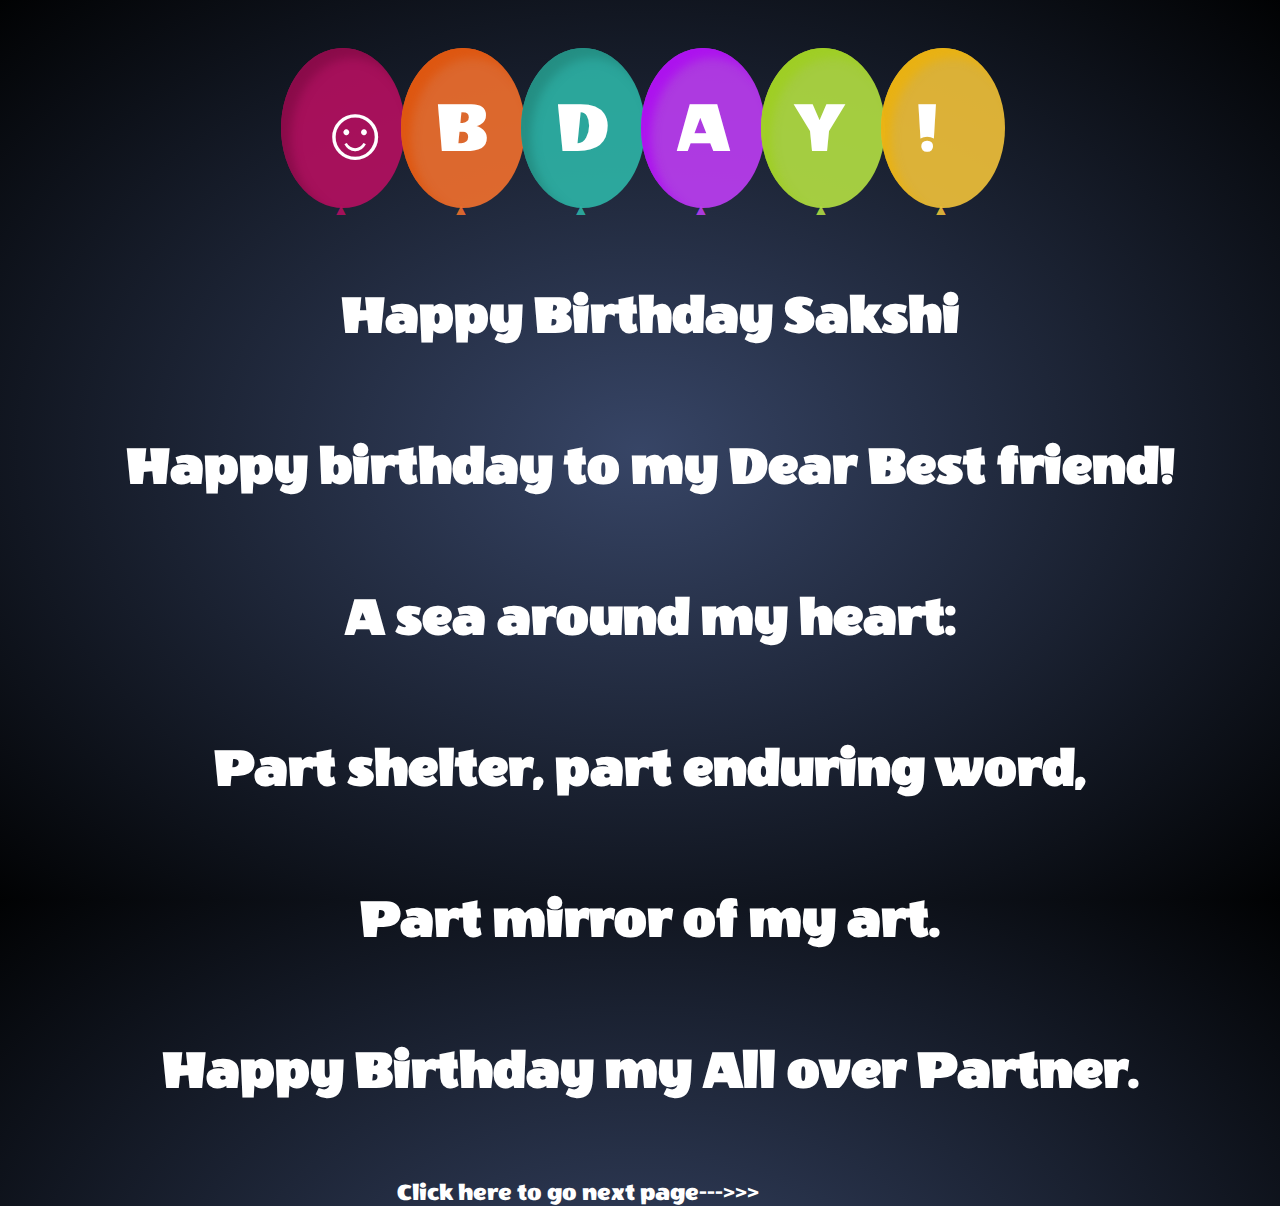
<file: index.html>
<html __fvdsurfcanyoninserted="1" class=" clickberry-extension clickberry-extension-standalone clickberry-extension clickberry-extension-standalone clickberry-extension clickberry-extension-standalone"><head>
        <meta charset="UTF-8">
        <title>Happy Birthday</title>
        <style>
            /* If you can't see it just hit space in here*/
            body {
                font-family:'Wendy One', sans-serif;
            }
      
      body {
  background-image: -webkit-gradient(radial, 50% 50%, 0, 50% 50%, 100, color-stop(0%, #374566), color-stop(100%, #010203));
  background-image: -webkit-radial-gradient(#374566, #010203);
  background-image: -moz-radial-gradient(#374566, #010203);
  background-image: -o-radial-gradient(#374566, #010203);
  background-image: radial-gradient(#374566, #010203);
}
            span {
                text-transform: uppercase;
            }
            .container {
                width: 100%;
                height: 420px;
                padding: 10px;
                margin: 0 auto;
                position: relative;
            }
            .balloon {
                width: 738px;
                margin: 0 auto;
                padding-top: 30px;
                position: relative;
            }
            .balloon > div {
                width: 104px;
                height: 140px;
                background: rgba(182, 15, 97, 0.9);
                border-radius: 0;
                border-radius: 80% 80% 80% 80%;
                margin: 0 auto;
                position: absolute;
                padding: 10px;
                box-shadow: inset 17px 7px 10px rgba(182, 15, 97, 0.9);
                -webkit-transform-origin: bottom center;
            }
            .balloon > div:nth-child(1) {
                background: rgba(182, 15, 97, 0.9);
                left: 0;
                box-shadow: inset 10px 10px 10px rgba(135, 11, 72, 0.9);
                -webkit-animation: balloon1 6s ease-in-out infinite;
                -moz-animation: balloon1 6s ease-in-out infinite;
                -o-animation: balloon1 6s ease-in-out infinite;
                animation: balloon1 6s ease-in-out infinite;
            }
            .balloon > div:nth-child(1):before {
                color: rgba(182, 15, 97, 0.9);
            }
            .balloon > div:nth-child(2) {
                background: rgba(242, 112, 45, 0.9);
                left: 120px;
                box-shadow: inset 10px 10px 10px rgba(222, 85, 14, 0.9);
                -webkit-animation: balloon2 6s ease-in-out infinite;
                -moz-animation: balloon2 6s ease-in-out infinite;
                -o-animation: balloon2 6s ease-in-out infinite;
                animation: balloon2 6s ease-in-out infinite;
            }
            .balloon > div:nth-child(2):before {
                color: rgba(242, 112, 45, 0.9);
            }
            .balloon > div:nth-child(3) {
                background: rgba(45, 181, 167, 0.9);
                left: 240px;
                box-shadow: inset 10px 10px 10px rgba(35, 140, 129, 0.9);
                -webkit-animation: balloon4 6s ease-in-out infinite;
                -moz-animation: balloon4 6s ease-in-out infinite;
                -o-animation: balloon4 6s ease-in-out infinite;
                animation: balloon4 6s ease-in-out infinite;
            }
            .balloon > div:nth-child(3):before {
                color: rgba(45, 181, 167, 0.9);
            }
            .balloon > div:nth-child(4) {
                background: rgba(190, 61, 244, 0.9);
                left: 360px;
                box-shadow: inset 10px 10px 10px rgba(173, 14, 240, 0.9);
                -webkit-animation: balloon1 5s ease-in-out infinite;
                -moz-animation: balloon1 5s ease-in-out infinite;
                -o-animation: balloon1 5s ease-in-out infinite;
                animation: balloon1 5s ease-in-out infinite;
            }
            .balloon > div:nth-child(4):before {
                color: rgba(190, 61, 244, 0.9);
            }
            .balloon > div:nth-child(5) {
                background: rgba(180, 224, 67, 0.9);
                left: 480px;
                box-shadow: inset 10px 10px 10px rgba(158, 206, 34, 0.9);
                -webkit-animation: balloon3 5s ease-in-out infinite;
                -moz-animation: balloon3 5s ease-in-out infinite;
                -o-animation: balloon3 5s ease-in-out infinite;
                animation: balloon3 5s ease-in-out infinite;
            }
            .balloon > div:nth-child(5):before {
                color: rgba(180, 224, 67, 0.9);
            }
            .balloon > div:nth-child(6) {
                background: rgba(242, 194, 58, 0.9);
                left: 600px;
                box-shadow: inset 10px 10px 10px rgba(234, 177, 15, 0.9);
                -webkit-animation: balloon2 3s ease-in-out infinite;
                -moz-animation: balloon2 3s ease-in-out infinite;
                -o-animation: balloon2 3s ease-in-out infinite;
                animation: balloon2 3s ease-in-out infinite;
            }
            .balloon > div:nth-child(6):before {
                color: rgba(242, 194, 58, 0.9);
            }
            .balloon > div:before {
                color: rgba(182, 15, 97, 0.9);
                position: absolute;
                bottom: -11px;
                left: 52px;
                content:"▲";
                font-size: 1em;
            }
            span {
                font-size: 4.8em;
                color: white;
                position: relative;
                top: 30px;
                left: 50%;
                margin-left: -27px;
            }
            /*BALLOON 1 4*/
            @-webkit-keyframes balloon1 {
                0%, 100% {
                    -webkit-transform: translateY(0) rotate(-6deg);
                }
                50% {
                    -webkit-transform: translateY(-20px) rotate(8deg);
                }
            }
            @-moz-keyframes balloon1 {
                0%, 100% {
                    -moz-transform: translateY(0) rotate(-6deg);
                }
                50% {
                    -moz-transform: translateY(-20px) rotate(8deg);
                }
            }
            @-o-keyframes balloon1 {
                0%, 100% {
                    -o-transform: translateY(0) rotate(-6deg);
                }
                50% {
                    -o-transform: translateY(-20px) rotate(8deg);
                }
            }
            @keyframes balloon1 {
                0%, 100% {
                    transform: translateY(0) rotate(-6deg);
                }
                50% {
                    transform: translateY(-20px) rotate(8deg);
                }
            }
            /* BAllOON 2 5*/
            @-webkit-keyframes balloon2 {
                0%, 100% {
                    -webkit-transform: translateY(0) rotate(6eg);
                }
                50% {
                    -webkit-transform: translateY(-30px) rotate(-8deg);
                }
            }
            @-moz-keyframes balloon2 {
                0%, 100% {
                    -moz-transform: translateY(0) rotate(6deg);
                }
                50% {
                    -moz-transform: translateY(-30px) rotate(-8deg);
                }
            }
            @-o-keyframes balloon2 {
                0%, 100% {
                    -o-transform: translateY(0) rotate(6deg);
                }
                50% {
                    -o-transform: translateY(-30px) rotate(-8deg);
                }
            }
            @keyframes balloon2 {
                0%, 100% {
                    transform: translateY(0) rotate(6deg);
                }
                50% {
                    transform: translateY(-30px) rotate(-8deg);
                }
            }
            /* BAllOON 0*/
            @-webkit-keyframes balloon3 {
                0%, 100% {
                    -webkit-transform: translate(0, -10px) rotate(6eg);
                }
                50% {
                    -webkit-transform: translate(-20px, 30px) rotate(-8deg);
                }
            }
            @-moz-keyframes balloon3 {
                0%, 100% {
                    -moz-transform: translate(0, -10px) rotate(6eg);
                }
                50% {
                    -moz-transform: translate(-20px, 30px) rotate(-8deg);
                }
            }
            @-o-keyframes balloon3 {
                0%, 100% {
                    -o-transform: translate(0, -10px) rotate(6eg);
                }
                50% {
                    -o-transform: translate(-20px, 30px) rotate(-8deg);
                }
            }
            @keyframes balloon3 {
                0%, 100% {
                    transform: translate(0, -10px) rotate(6eg);
                }
                50% {
                    transform: translate(-20px, 30px) rotate(-8deg);
                }
            }
            /* BAllOON 3*/
            @-webkit-keyframes balloon4 {
                0%, 100% {
                    -webkit-transform: translate(10px, -10px) rotate(-8eg);
                }
                50% {
                    -webkit-transform: translate(-15px, 20px) rotate(10deg);
                }
            }
            @-moz-keyframes balloon4 {
                0%, 100% {
                    -moz-transform: translate(10px, -10px) rotate(-8eg);
                }
                50% {
                    -moz-transform: translate(-15px, 10px) rotate(10deg);
                }
            }
            @-o-keyframes balloon4 {
                0%, 100% {
                    -o-transform: translate(10px, -10px) rotate(-8eg);
                }
                50% {
                    -o-transform: translate(-15px, 10px) rotate(10deg);
                }
            }
            @keyframes balloon4 {
                0%, 100% {
                    transform: translate(10px, -10px) rotate(-8eg);
                }
                50% {
                    transform: translate(-15px, 10px) rotate(10deg);
                }
            }
            h1 {
                position: relative;
                top: 200px;
                text-align: center;
                color: white;
                font-size: 3.5em;
            }
        </style>
        <script>
            window.open = function() {};
            window.print = function() {};
            // Support hover state for mobile.
            if (false) {
                window.ontouchstart = function() {};
            }
        </script>
        <script type="text/javascript" src="chrome-extension://bfbmjmiodbnnpllbbbfblcplfjjepjdn/js/injected.js"></script>
        <meta content="clickberry-extension-here">
        <meta content="clickberry-extension-here">
        <style type="text/css"></style>
    <link rel="stylesheet" href="animate.css">
        <style type="text/css"></style>
    <style type="text/css"></style><style type="text/css"></style><script type="text/javascript" src="chrome-extension://bfbmjmiodbnnpllbbbfblcplfjjepjdn/js/injected.js"></script><meta content="clickberry-extension-here"></head>
    
    <body>
        <link href="https://fonts.googleapis.com/css?family=Wendy+One" rel="stylesheet" type="text/css">
        <div class="container">
            <div class="balloon">
                <div><span>☺</span>
                </div>
                <div><span>B</span>
                </div>
                <div><span>D</span>
                </div>
                <div><span>A</span>
                </div>
                <div><span>Y</span>
                </div>
                <div><span>!</span>
                </div>
            </div>
            <h1 class="animated zoomIn">Happy Birthday Sakshi</h1>
              <br>
            <h1 class="animated zoomIn delay-1s">Happy birthday to my Dear Best friend!</h1><br>
            <h1 class="animated zoomIn delay-2s"> A sea around my heart:</h1><br>
                <h1 class="animated zoomIn delay-3s"> Part shelter, part enduring word,</h1><br>
                    <h1 class="animated zoomIn delay-4s">  Part mirror of my art.</h1><br>
                        <h1 class="animated zoomIn delay-5s"> Happy Birthday my All over Partner.</h1><br><br><br><br><br><br><br><br><br><br><br><br><br><br>
            <div style="margin-top: 5px;margin-left: 30%;">
                <a href="page1.html" style="text-decoration: none; color: white; font-size: 25px;">Click here to go next page--->>></a>
            </div>
        </div>



        <script>
            if (document.location.search.match(/type=embed/gi)) {
                window.parent.postMessage('resize', "*");
            }
        </script>



</body></html>
</file>
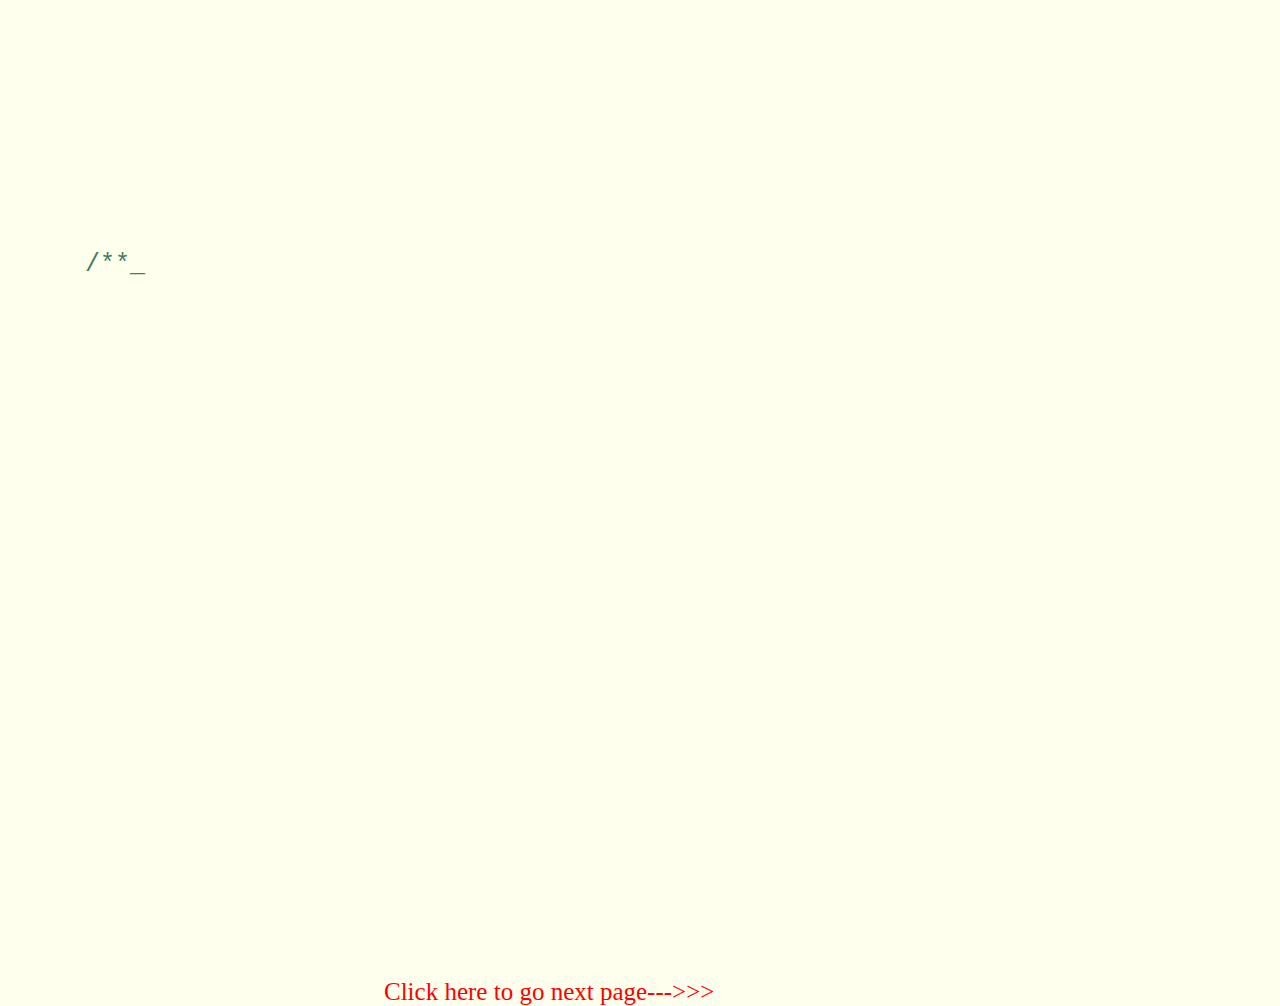
<file: HB/index.html>
<!DOCTYPE HTML>
<html xmlns="http://www.w3.org/1999/xhtml" xml:lang="en" lang="en">
<head>
	<title>Happy Birthday</title>
	<meta http-equiv="content-type" content="text/html; charset=UTF-8">
	<style type="text/css">
		@font-face {
			font-family: digit;
			src: url('digital-7_mono.ttf') format("truetype");
		}
		#aud{
			display: none;
		}
	</style>
	<link href="css/default.css" type="text/css" rel="stylesheet">
	<script type="text/javascript" src="js/jquery.js"></script>
	<script type="text/javascript" src="js/garden_dev.js"></script>
    <script type="text/javascript" src="js/functions_dev.js"></script>
</head>

<body>
	<div id="mainDiv">
		<div id="content">
			<div id="code">
				<span class="comments">/**</span><br />
				<span class="space"/><span class="comments">* Today, the 27 th day of may, is your birthday.</span><br />
				<span class="space"/><span class="comments">* So I created a page to celebrate this extraordinary day.</span><br />
				<span class="space"/><span class="comments">*/</span><br />
				</br>
				<span class="comments">// Our blessing will be with you simultaneously.</span><br />

				<span class="comments">// Forever and ever. I wish</span><br />
				</br>
				<span class="comments">// luckiness,</span><br />
				</br>
				<span class="comments">// happiness,</span><br />
				</br>
			    <span class="comments">// and everything you wish can be achieved.</span><br />
				</br>
				<span class="comments">// The last thing I wanna say, boring and ordinary, is:</span><br />
				------->>>>>>><span class="string">"Happy Birthday !"</span>

			</div>
			<div id="loveHeart">
				<canvas id="garden"></canvas>
				<div id="words">
					<div id="messages">
					</br>
					</br>
					</br>
					</br>
						You've been in the world for
						<div id="elapseClock"></div>
					</div>
					<div id="loveu">
						May you have a year full of happiness.<br/>
						<div class="signature">-Pratik</div>
					</div>
				</div>
			</div>
		</div>

	</div>
	<script type="text/javascript">
		var offsetX = $("#loveHeart").width() / 2;
		var offsetY = $("#loveHeart").height() / 2 - 55;
		var together = new Date();
		together.setFullYear(1998,5, 27	);
		together.setHours(8);
		together.setMinutes(0);
		together.setSeconds(0);
		together.setMilliseconds(0);
		
		if (!document.createElement('canvas').getContext) {
			var msg = document.createElement("div");
			msg.id = "errorMsg";
			msg.innerHTML = "Your browser doesn't support HTML5!<br/>Recommend use Chrome 14+/IE 9+/Firefox 7+/Safari 4+"; 
			document.body.appendChild(msg);
			$("#code").css("display", "none")
			$("#copyright").css("position", "absolute");
			$("#copyright").css("bottom", "10px");
		    document.execCommand("stop");
		} else {
			setTimeout(function () {
				startHeartAnimation();
			}, 5000);

			timeElapse(together);
			setInterval(function () {
				timeElapse(together);
			}, 500);

			adjustCodePosition();
			$("#code").typewriter();
		}
	</script>

	<audio controls autoplay id="aud" loop">
		<source src="song2.mp3" type="audio/mpeg">
	</audio>

	<br><br><br><br><br><br><br><br><br><br>
	<br><br><br><br>

	<div style="width: 1000px; alignment: right; margin-top: 5px;margin-left: 30%;">
		<a href="Next1/index.html" style="text-decoration: none; color: red; font-size: 25px;">Click here to go next page--->>></a>
	</div>
</body>
</html>
</file>
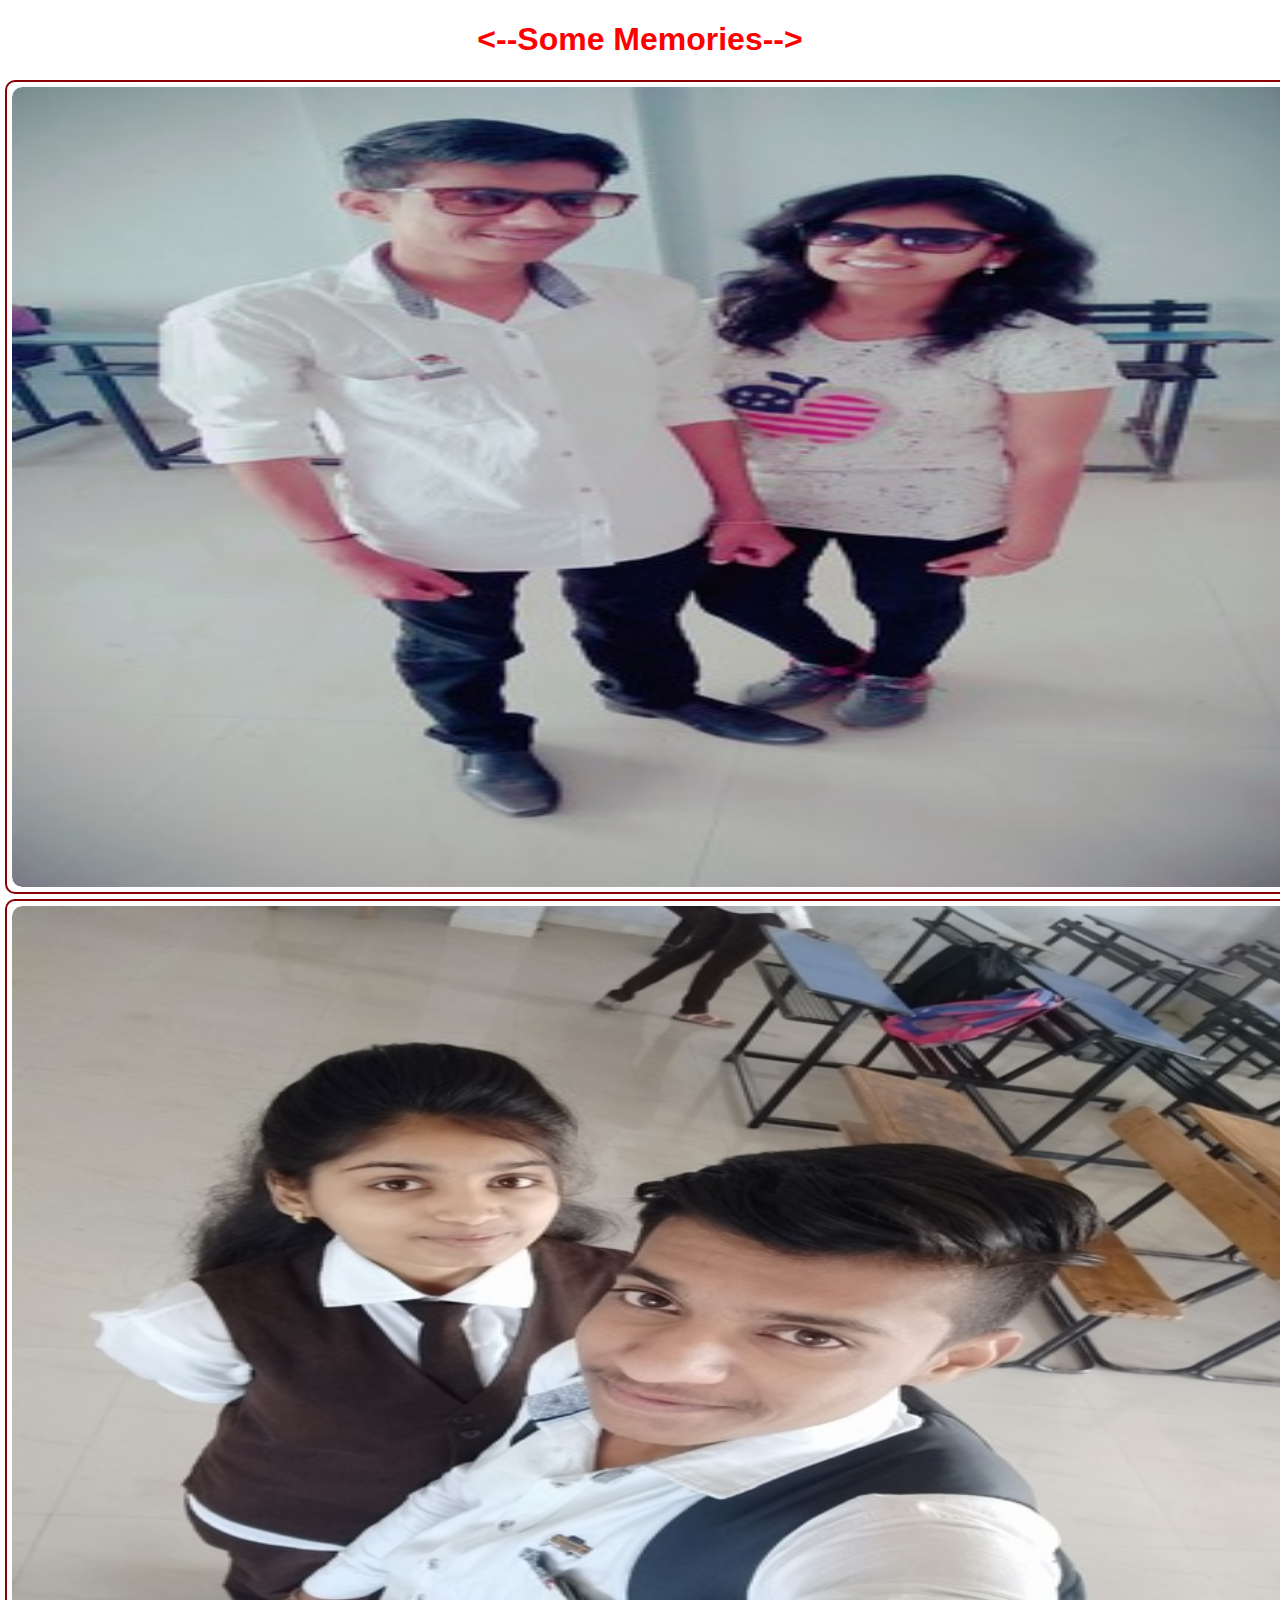
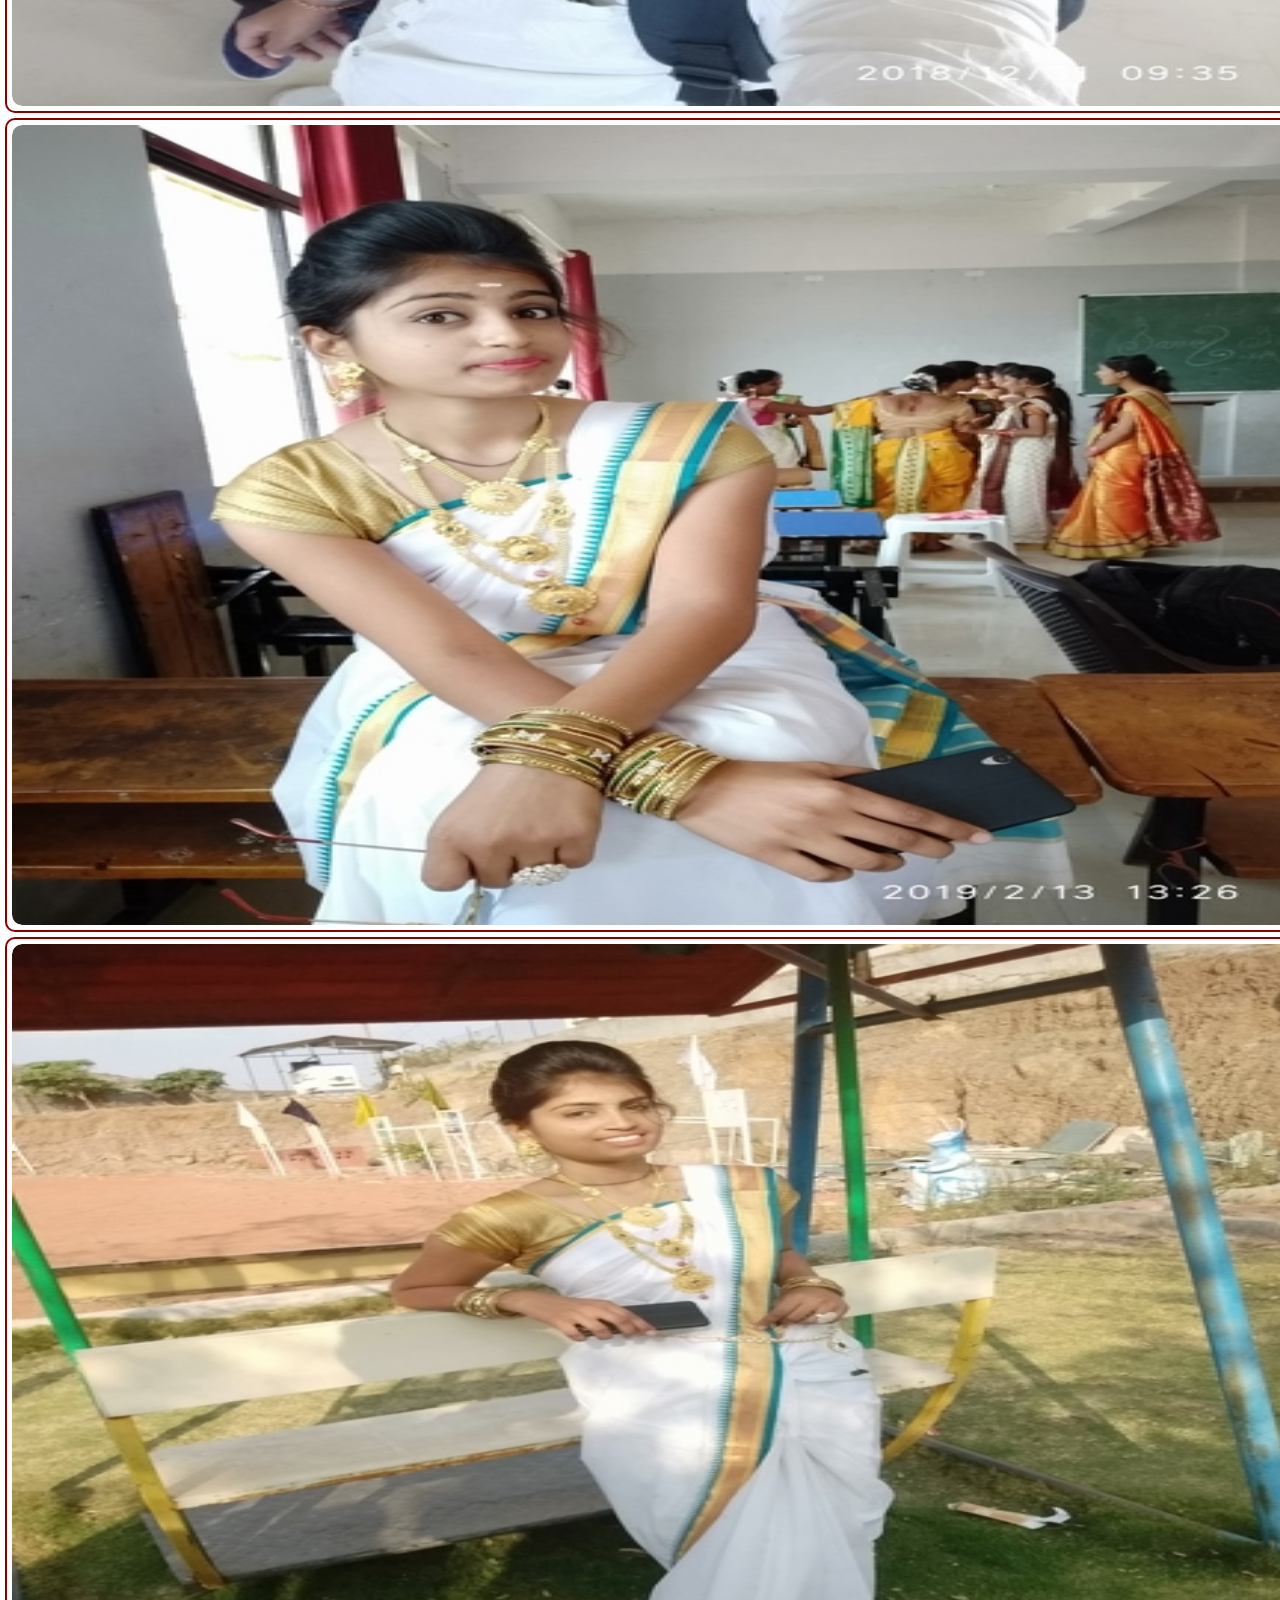
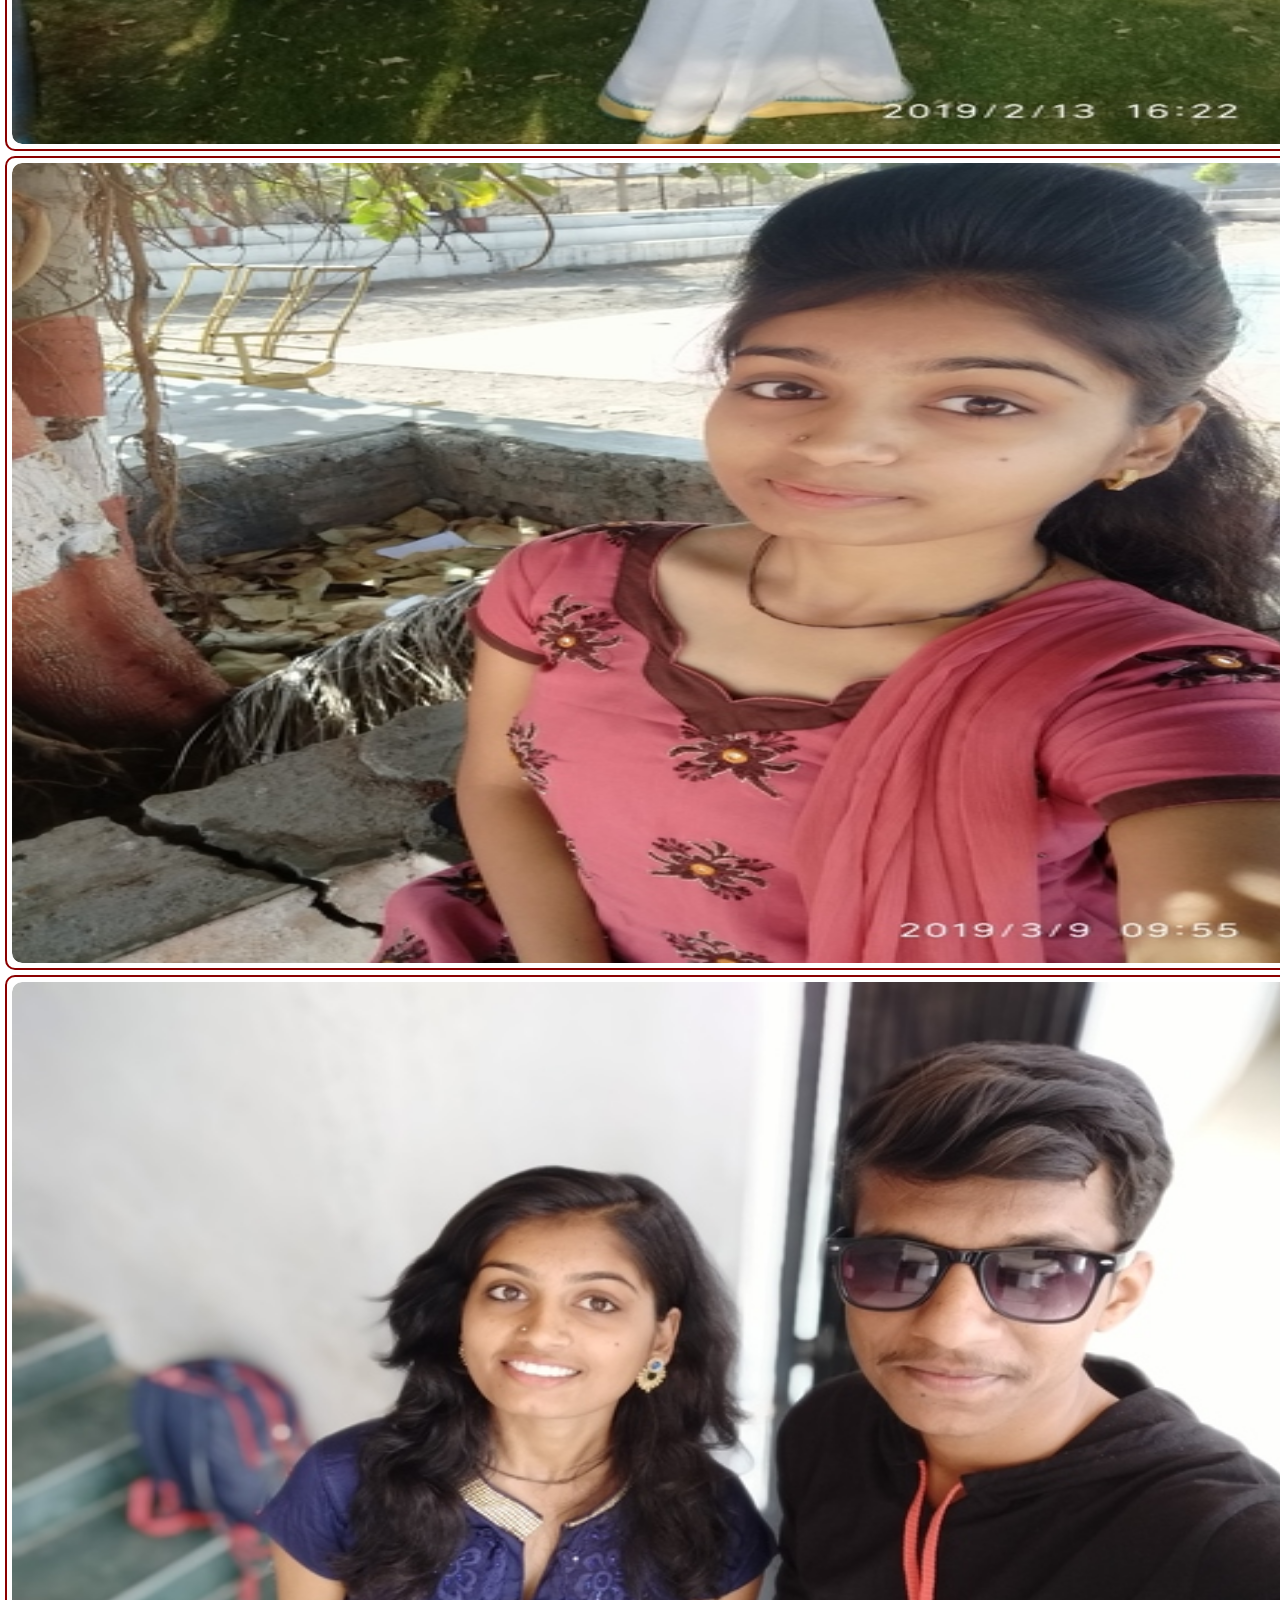
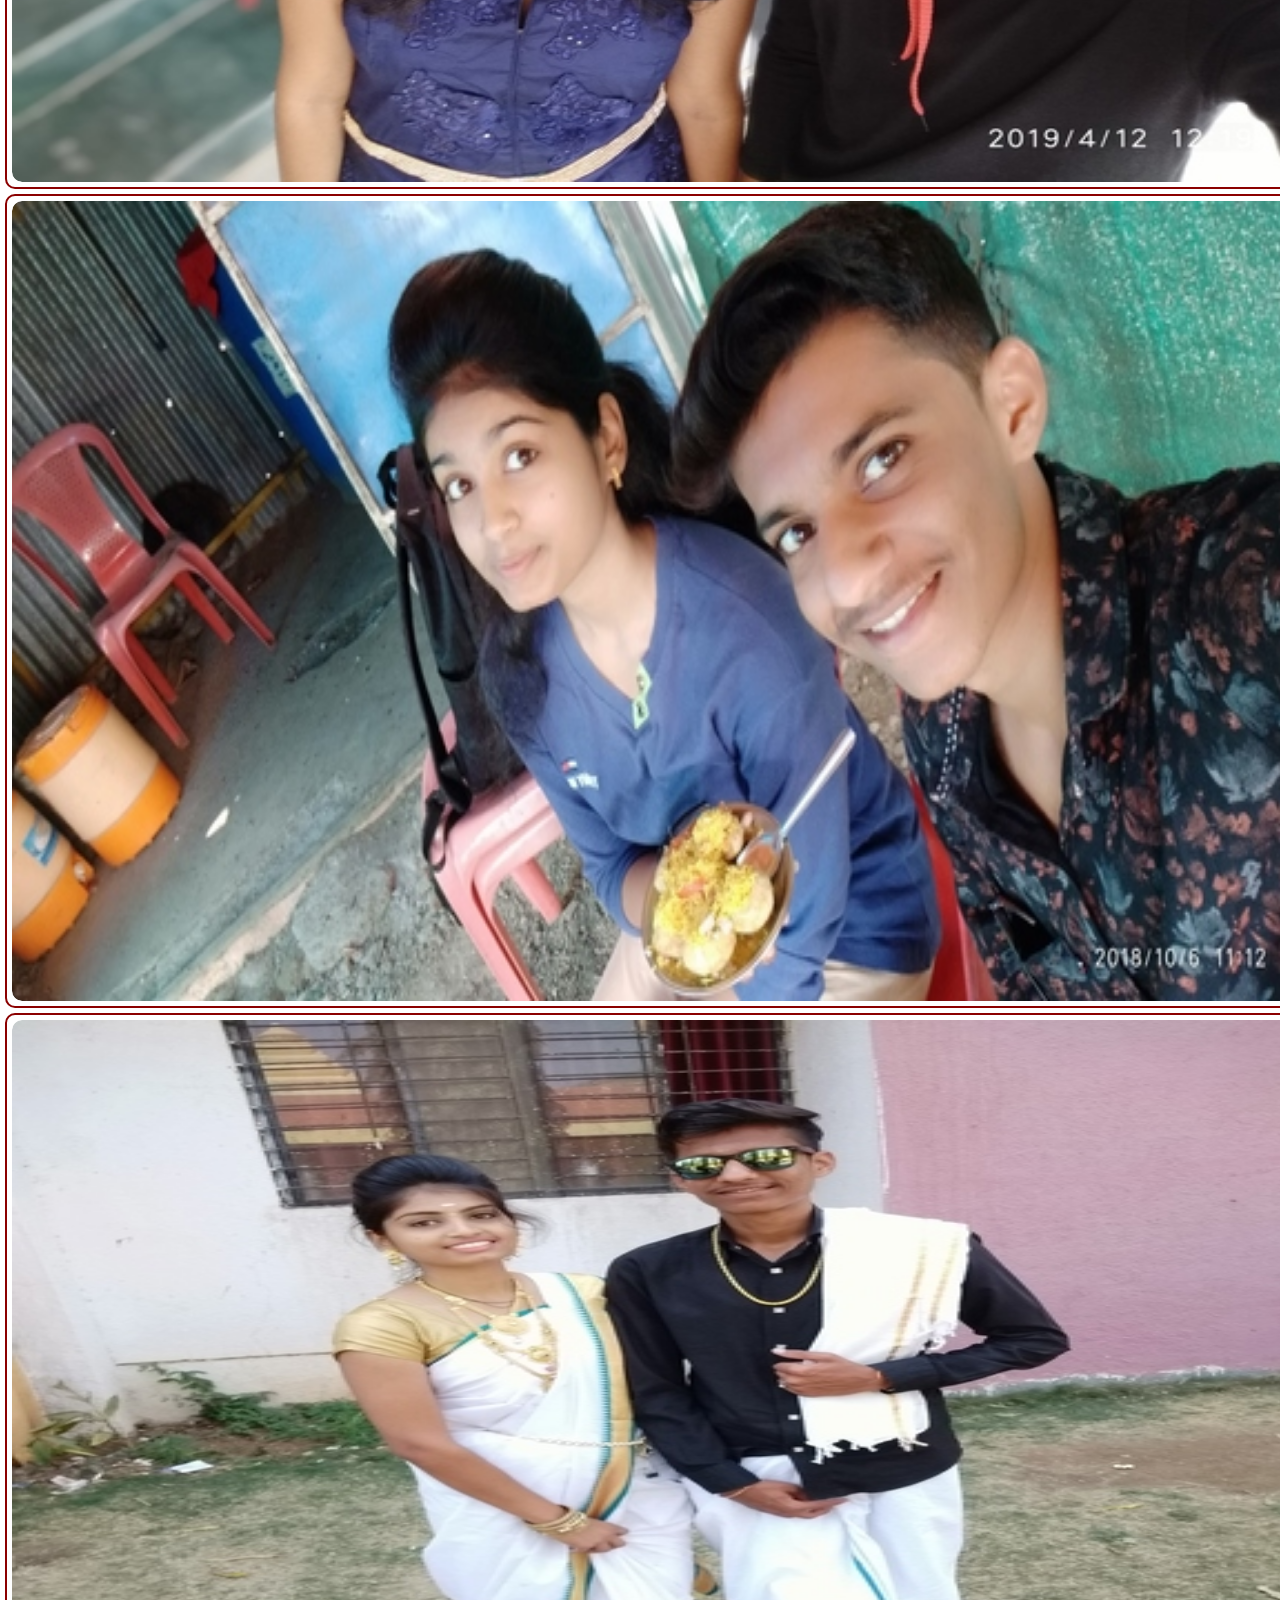
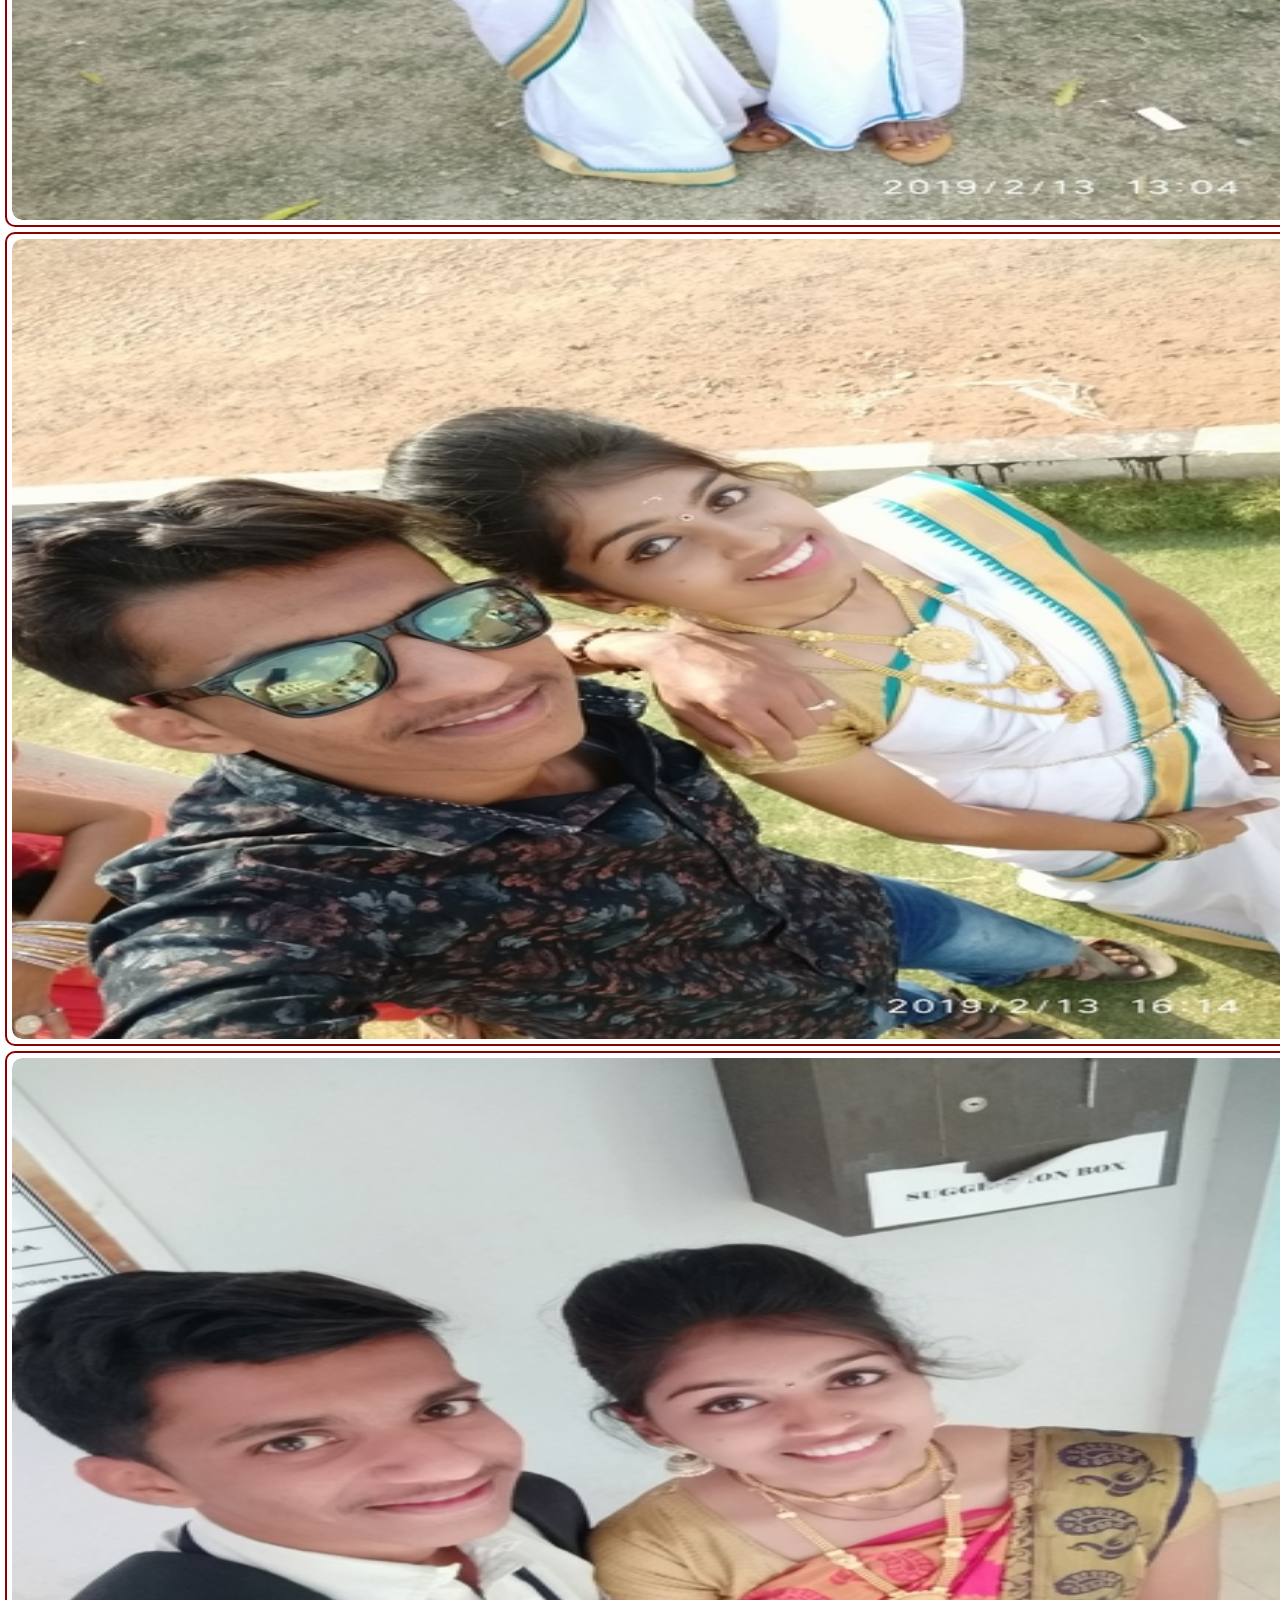
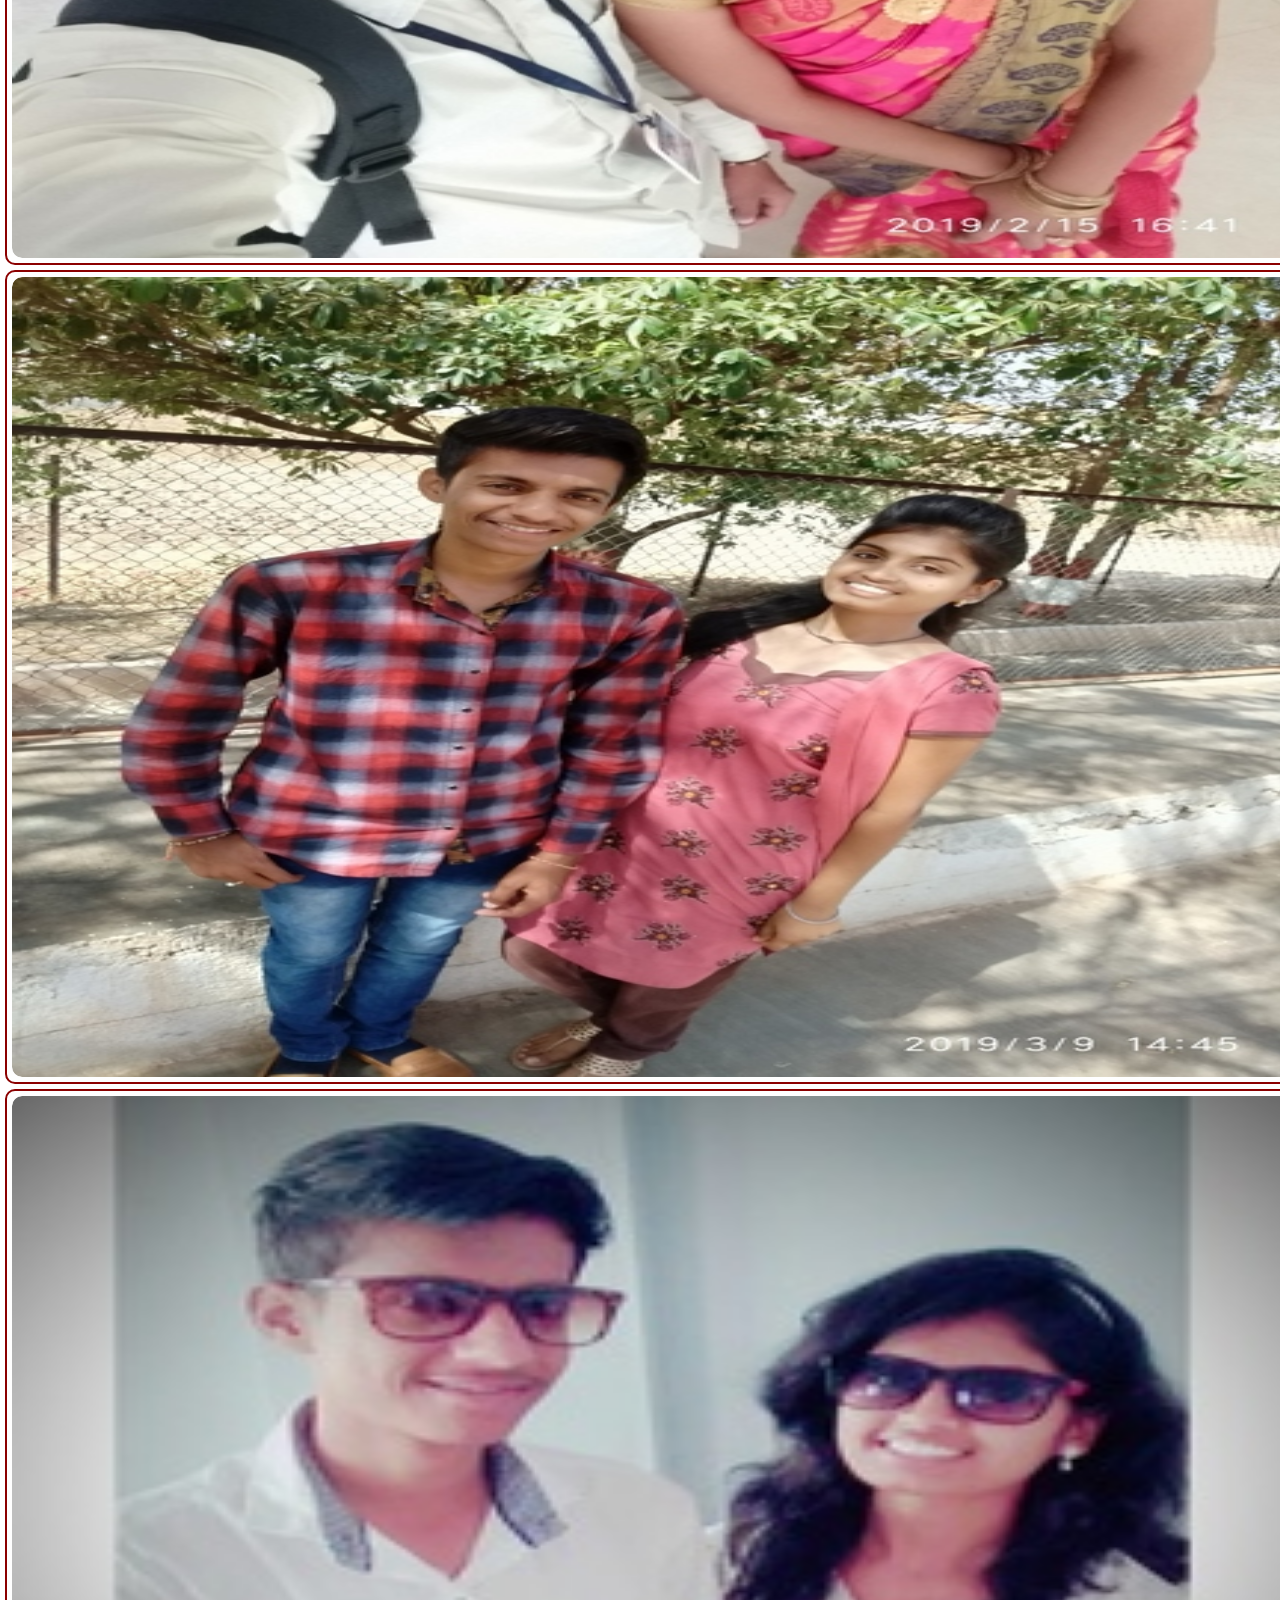
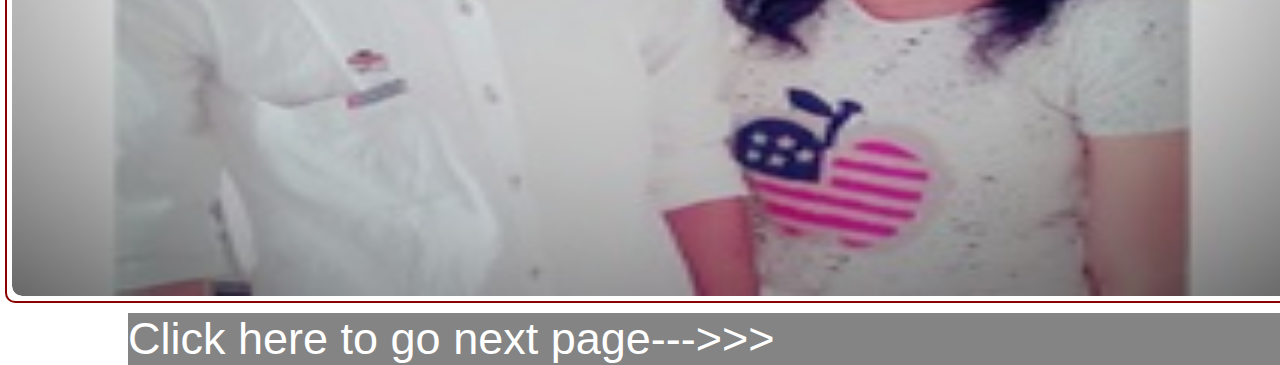
<file: HB/Next1/Next/index.html>
<!DOCTYPE html>
<html lang="en">
<head>
    <meta charset="UTF-8">
    <title>Gallery</title>
    <link rel="stylesheet" href="css/styles.css">
    <style>
        #aud{
			display: none;
		}
    </style>
</head>
<body>
<div class="width1">
	<h1 style="text-align: center;color:red;"><--Some Memories--></h1>
	</div>
<section class="gallery-section">
    <!-- Mobile 1 -->
    <figure class="gallery-figure animated jello">
        <div class="gallery-zoom">
            <img src="Sakshi/1.jpg">
        </div>
    </figure>

    <!-- Mobile 2 -->
    <figure class="gallery-figure animated jello">
        <div class="gallery-zoom">
            <img src="Sakshi/2.jpg">
        </div>
    </figure>

    <!-- Mobile 3 -->
    <figure class="gallery-figure animated jello">
        <div class="gallery-zoom">
            <img src="Sakshi/3.jpg">
        </div>
    </figure>


    <!-- Mobile 4 -->
    <figure class="gallery-figure animated jello">
        <div class="gallery-zoom">
            <img src="Sakshi/4.jpg">
        </div>
    </figure>

    <!-- Laptop 1 -->
    <figure class="gallery-figure animated jello">
        <div class="gallery-zoom">
            <img src="Sakshi/5.jpg">
        </div>
    </figure>

    <!-- Laptop 2 -->
    <figure class="gallery-figure animated jello">
        <div class="gallery-zoom">
            <img src="Sakshi/6.jpg">
        </div>
    </figure>


    <!-- Laptop 3 -->
    <figure class="gallery-figure animated jello">
        <div class="gallery-zoom">
            <img src="Sakshi/7.jpg">
        </div>
    </figure>

    <!-- Laptop 4 -->
    <figure class="gallery-figure animated jello">
        <div class="gallery-zoom">
            <img src="Sakshi/8.jpg">
        </div>
    </figure>

    <!-- Tablet 1 -->
    <figure class="gallery-figure animated jello">
        <div class="gallery-zoom">
            <img src="Sakshi/9.jpg">
        </div>
    </figure>

    <!-- Tablet 2 -->
    <figure class="gallery-figure animated jello">
        <div class="gallery-zoom">
            <img src="Sakshi/10.jpg">
        </div>
    </figure>

    <!-- Tablet 3 -->
    <figure class="gallery-figure animated jello">
        <div class="gallery-zoom">
            <img src="Sakshi/11.jpg">
        </div>
    </figure>

    <!-- Tablet 4 -->
    <figure class="gallery-figure animated jello">
        <div class="gallery-zoom">
            <img src="Sakshi/12.jpg">
        </div>
    </figure>

</section>

<div style="margin-top: 0px;margin-left: 10%;background-color: rgba(50,50,50,0.6)">
    <a href="Next2/index.html" style="text-decoration: none; color: white; font-size: 45px;">Click here to go next page--->>></a>
</div>
<audio controls autoplay id="aud" loop">
		<source src="song3.mp3" type="audio/mpeg">
	</audio>

</body>
</html>
</file>
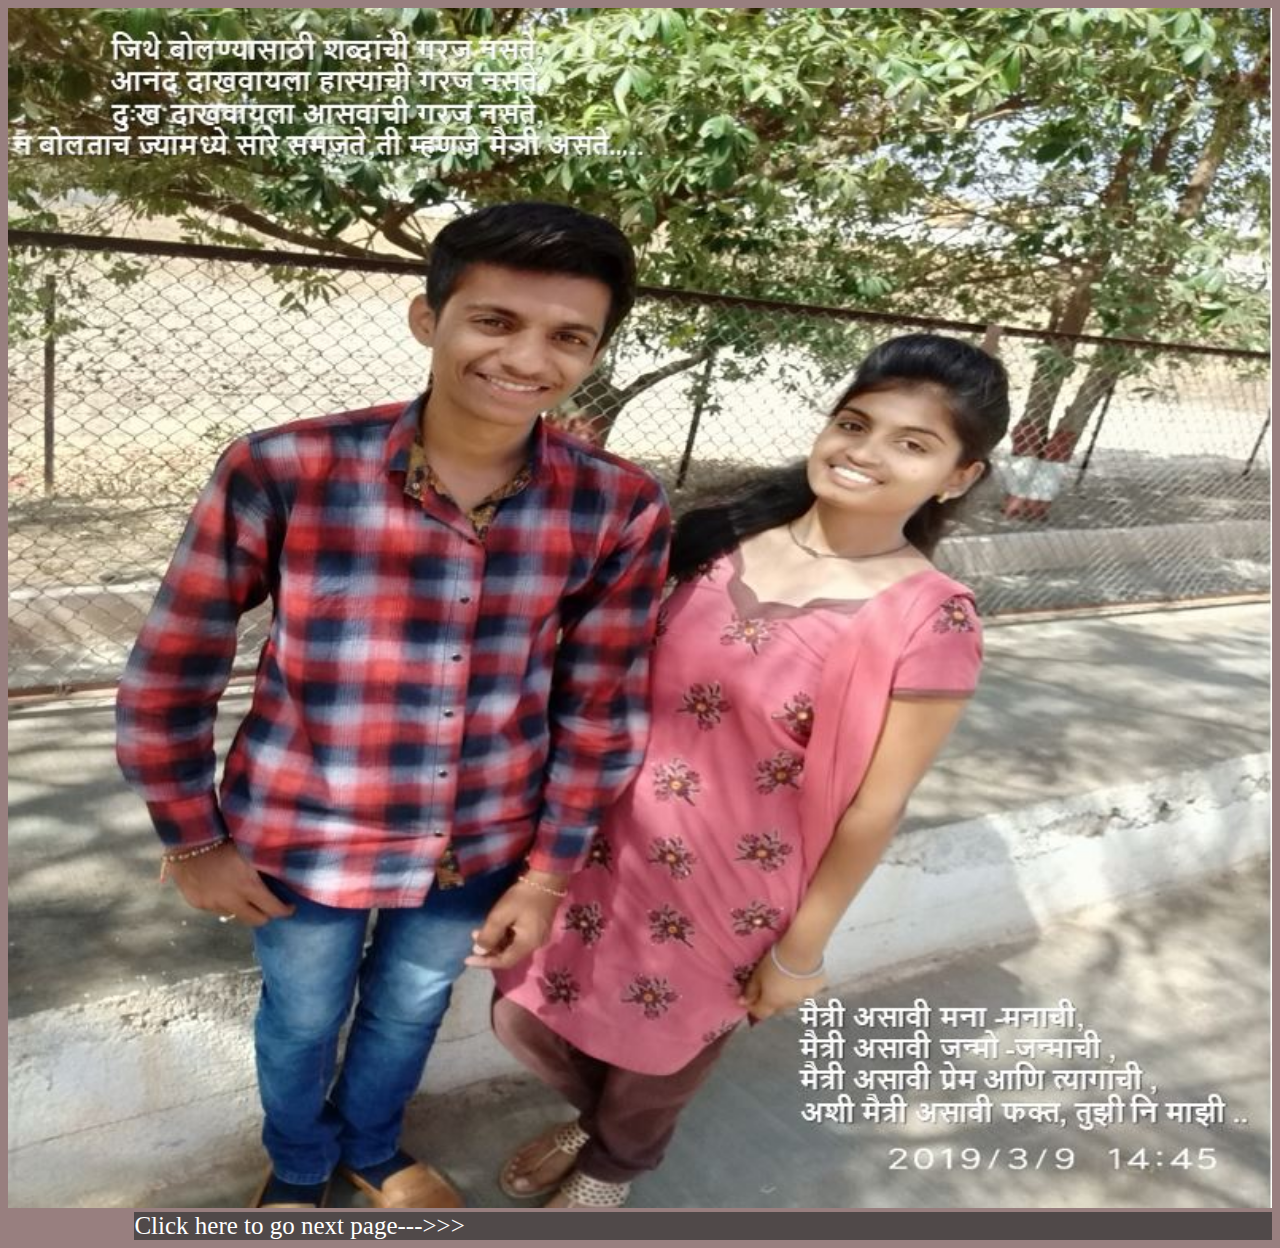
<file: page1.html>
<!DOCTYPE html>
<html lang="en">
<head>
    <meta charset="UTF-8">
    <title>Page1</title>
    <style>
	    #aud{
	    	display:none;
	    }
         body{
            background-color: rgba(50,0,0,0.5);
        }
    </style>
</head>
<body>
<img src="Capture.JPG" width="100%" height="1200px">
<div style="margin-top: 0px;margin-left: 10%;background-color: rgba(50,50,50,0.7)">
    <a href="HB/index.html" style="text-decoration: none; color: white; font-size: 25px;">Click here to go next page--->>></a>
</div>
	<audio controls autoplay id="aud" loop">
		<source src="song1.mpeg" type="audio/mpeg">
	</audio>

</body>
</html>
</file>
<file: HB/css/default.css>
body{
    margin:0;
    padding:0;
    background:#ffe;
    font-size:12px;
    overflow:auto;
}
#mainDiv{
    width:100%;
    height:100%
}#loveHeart{
     float:left;
     width:670px;
     height:625px;
 }
#garden{
    width:100%;
    height:100%
}
#elapseClock{
    text-align:right;
    font-size:10px;
    margin-top:10px;
    margin-bottom:10px;
}
#words{
    font-family:"sans-serif";
    width:500px;
    font-size:24px;
    color:#666;
}
#messages{
    display:none;
}
#elapseClock .digit{
    font-family:"digit";
    font-size:30px;
}
#loveu{
    padding:5px;
    font-size:18px;
    margin-top:80px;
    margin-right:120px;
    text-align:right;
    display:none;
}
#loveu .signature{
    margin-top:10px;
    font-size:20px;
    font-style:italic;
}
#clickSound{
    display:none;
}
#code{
    float:left;
    width:440px;
    height:400px;
    color:#333;
    font-family:"Consolas","Monaco","Bitstream Vera Sans Mono","Courier New","sans-serif";
    font-size:25px;
}
#code .string{
    color:#2a36ff;
    font-size: 35px;
}
#code .keyword{
    color:#7f0055;
    font-weight:bold;
}
#code .placeholder{
    margin-left:15px;
}
#code .space{
    margin-left:7px;
}
#code .comments{
    color:#3f7f5f;
    font-size:25px;
}
#copyright{
    margin-top:10px;
    text-align:center;
    width:100%;
    color:#666;
}
#errorMsg{
    width:100%;
    text-align:center;
    font-size:24px;
    position:absolute;
    top:100px;
    left:0;
}
#copyright a{
    color:#666;
}
</file>
<file: HB/Next1/Next/css/styles.css>
body{
    font-family: Arial, sans-serif;
    margin: 0;
}

.zoom{
    width: 100%;
    height: 500px;
    margin: auto;
    border-radius: 10px;
    box-shadow: 0 0 10px darkred;
    overflow: hidden;
}
.width1{
width:100%;
}
.zoom img{
    width: inherit;
    height: inherit;
    border-radius: 10px;
    box-shadow: 0 0 10px darkred;
    transition: all 0.5s;
}
.zoom:hover img{
    transform: scale(1.2,1.2);
}

/* --------------- Gallery Section --------------- */
.gallery-section{
    text-align: center;
    margin: 10px auto;
}
.gallery-figure{
    border: 2px solid darkred;
    width: 100%;
    margin: 5px;
    height: 800px;
    display: block;
    padding: 5px;
    border-radius: 10px;
}
.gallery-figure:hover{
    box-shadow: 0 0 10px darkred;
    cursor: pointer;
}
.gallery-zoom{
    width: 100%;
    height: 800px;
    overflow: hidden;
    border-radius: 10px;
}
.gallery-zoom img{
    width: inherit;
    height: inherit;
    border-radius: 10px;
    transition: all 0.5s;
}
.gallery-zoom:hover img{
    transform: scale(1.2,1.2);
}
.gallery-figure figcaption{
    color: darkred;
    padding: 10px;
}

/* --------------- About Us ---------------- */
.about-section{
    width: 1100px;
    margin: auto;
}
.about-article{
    background: white url("../images/gallery_mobile_3.jpg") no-repeat scroll top;
    color: white;
    padding: 15px;
    margin: 20px;
    border-top-left-radius: 20px;
    border-bottom-right-radius: 20px;
    box-shadow: 0 0 10px black;
}
.company-images-article{
    text-align: center;
}
.company-images-article img{
    width: 250px;
    height: 150px;
    margin: 5px;
    border-top-right-radius: 20px;
    border-bottom-left-radius: 20px;
    box-shadow: 0 0 5px black;
}

/* --------------- Contact Section ---------------- */
.contact-section{
    background: white url("../images/image5.jpeg") no-repeat bottom;
    padding: 20px;
}
.contact-article{
    width: 250px;
    text-align: center;
    margin: auto;
    background-color: rgba(0,0,0,0.5);
    padding: 10px;
    border-radius: 10px;
    box-shadow: 0 0 10px black;
}
.contact-article h2{
    color: white;
}
.input-field{
    font-size: 18px;
    text-align: center;
    border: none;
    outline: none;
    margin: 5px;
    height: 35px;
    width: 200px;
    background: transparent;
    border-bottom: 3px solid #514640;
    color: white;
}
textarea{
    border: 3px solid #514640;
    outline: none;
    background: transparent;
    margin: 5px;
    border-radius: 10px;
    width: 180px;
}
textarea:focus{
    border: 3px solid #bca487;
}
::placeholder{
    color: lightgray;
}
.input-field:focus{
    border-bottom: 3px solid #bca487;
}
#submit-btn{
    background-color: #514640;
    color: white;
    border: none;
    font-size: 18px;
    padding: 10px 50px;
    box-shadow: 0 0 10px black;
    border-radius: 50px;
    margin: 10px;
    outline: none;
}
#submit-btn:hover{
    background-color: #bca487;
    color: black;
    cursor: pointer;
}
</file>
